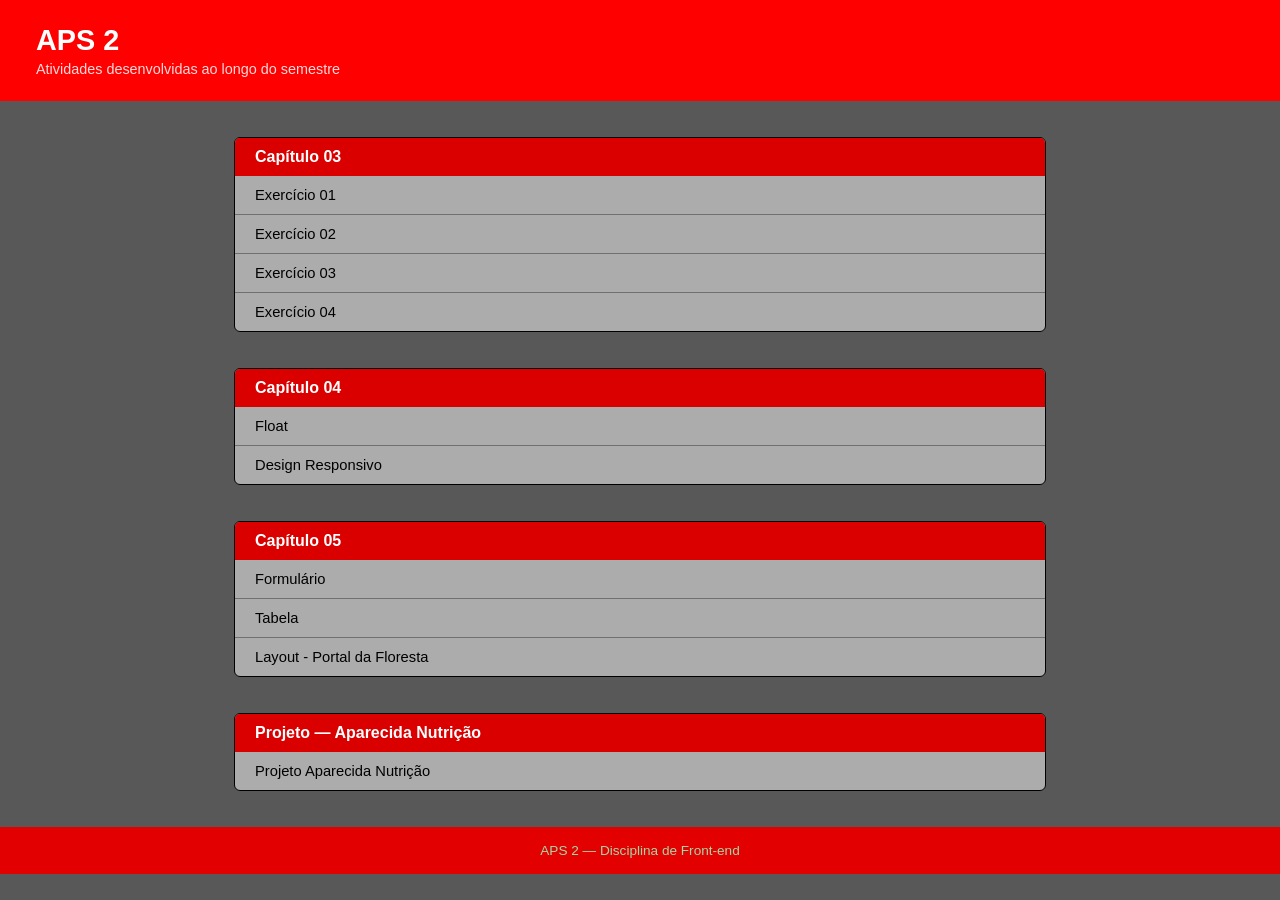
<file: index.html>
<!DOCTYPE html>
<html lang="pt-br">

<head>
  <meta charset="UTF-8">
  <meta name="viewport" content="width=device-width, initial-scale=1.0">
  <title>APS 2</title>
  <link rel="stylesheet" href="style.css">
</head>

<body>

  <header>
    <h1>APS 2</h1>
    <p>Atividades desenvolvidas ao longo do semestre</p>
  </header>

  <main>

    <section id="cap03">
      <h2>Capítulo 03</h2>
      <ul>
        <li><a href="cap03/ex01/cabecalhos.html">Exercício 01</a></li>
        <li><a href="cap03/ex02/Imagens.html">Exercício 02</a></li>
        <li><a href="cap03/ex03/links1.html">Exercício 03</a></li>
        <li><a href="cap03/ex04/torta-limao.html">Exercício 04</a></li>
      </ul>
    </section>

    <section id="cap04">
      <h2>Capítulo 04</h2>
      <ul>
        <li><a href="cap04/float/Float.html" target="_blank">Float</a></li>
        <li><a href="cap04/responsivo/responsivo.html" target="_blank">Design Responsivo</a></li>
      </ul>
    </section>

    <section id="cap05">
      <h2>Capítulo 05</h2>
      <ul>
        
        <li><a href="cap05/proposto-formulario/form.html">Formulário</a></li>
        <li><a href="cap05/proposto-tabela/tabela.html">Tabela</a></li>
        <li><a href="cap05/proposto-layout/layout.html">Layout - Portal da Floresta</a></li>
      </ul>
    </section>

    <section id="projeto">
      <h2>Projeto — Aparecida Nutrição</h2>
      <ul>
        <li><a href="aparecida-nutricao/index.html" target="_blank">Projeto Aparecida Nutrição</a></li>
      </ul>
    </section>

  </main>

  <footer>
    <p>APS 2 — Disciplina de Front-end</p>
  </footer>

</body>

</html>
</file>
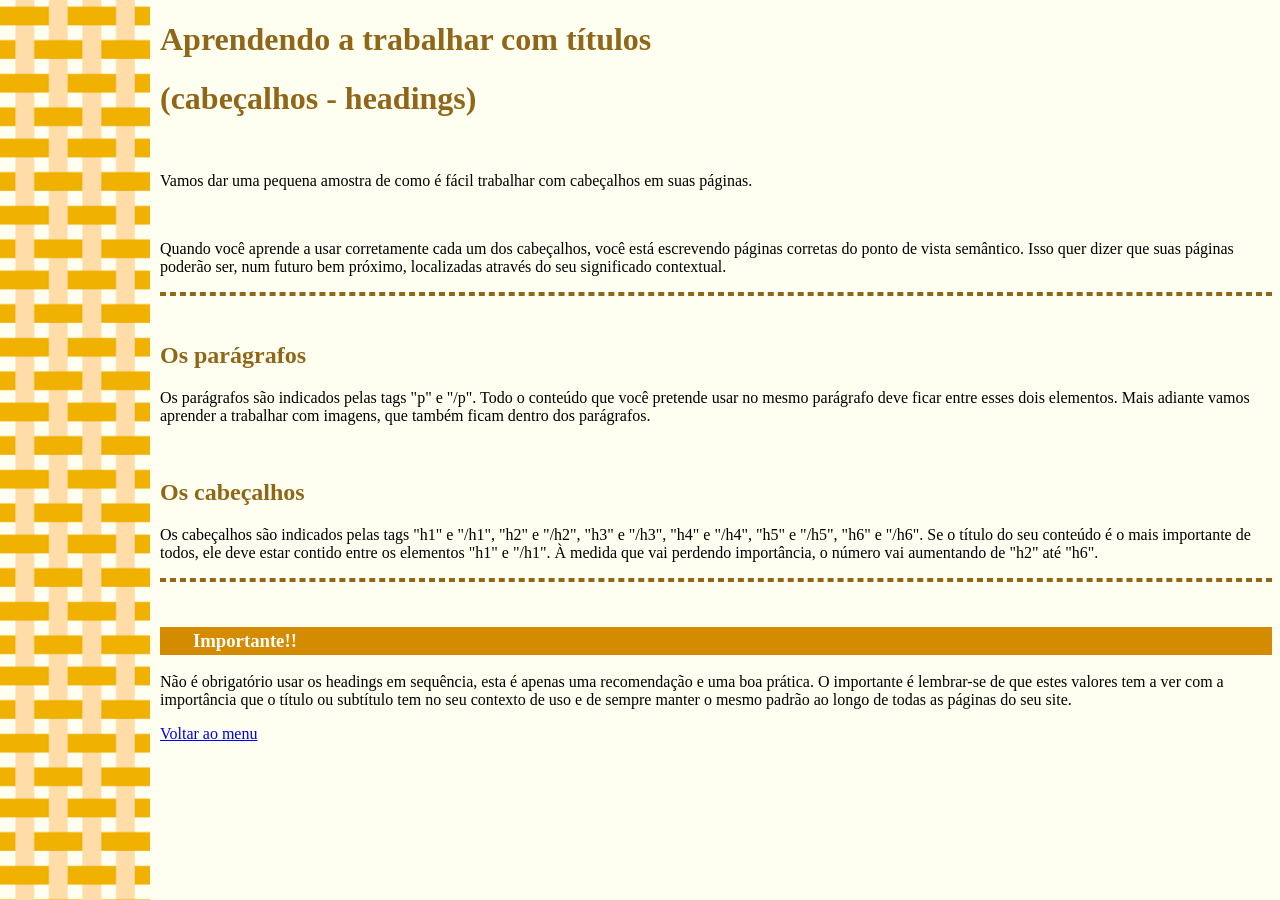
<file: cap03/ex01/cabecalhos.html>
<!DOCTYPE html>
<html lang="en">
<head>
    <meta charset="UTF-8">
    <meta name="viewport" content="width=device-width, initial-scale=1.0">
    <title>Cabeçalhos</title>
    <link rel="stylesheet" href="style-ex1.css">
        
</head>
<body>
    <h1>Aprendendo a trabalhar com títulos</h1>
    <h1>(cabeçalhos - headings)</h1><br>
    <p>Vamos dar uma pequena amostra de como é fácil trabalhar com cabeçalhos em suas páginas.
    </p>
    <br>    
    <p>Quando você aprende a usar corretamente cada um dos cabeçalhos, você está escrevendo páginas corretas do ponto de vista semântico. Isso quer dizer que suas páginas poderão ser, num futuro bem próximo, localizadas através do seu significado contextual.
    </p>
    <hr>
    <br>
    <h2>Os parágrafos</h2>
    <p>Os parágrafos são indicados pelas tags "p" e "/p". Todo o conteúdo que você pretende usar no mesmo parágrafo deve ficar entre esses dois elementos. Mais adiante vamos aprender a trabalhar com imagens, que também ficam dentro dos parágrafos.
    </p>
    <br>

    <h2>Os cabeçalhos</h2>
    <p>Os cabeçalhos são indicados pelas tags "h1" e "/h1", "h2" e "/h2", "h3" e "/h3", "h4" e "/h4", "h5" e "/h5", "h6" e "/h6". Se o título do seu conteúdo é o mais importante de todos, ele deve estar contido entre os elementos "h1" e "/h1". À medida que vai perdendo importância, o número vai aumentando de "h2" até "h6".
    </p>
    <hr>
    <br>

    <h3>Importante!!</h3>
    <p>Não é obrigatório usar os headings em sequência, esta é apenas uma recomendação e uma boa prática. O importante é lembrar-se de que estes valores tem a ver com a importância que o título ou subtítulo tem no seu contexto de uso e de sempre manter o mesmo padrão ao longo de todas as páginas do seu site. 
    </p>
       
<a class="voltar-menu" href="../../index.html">Voltar ao menu</a>
</body>
</html>
</file>
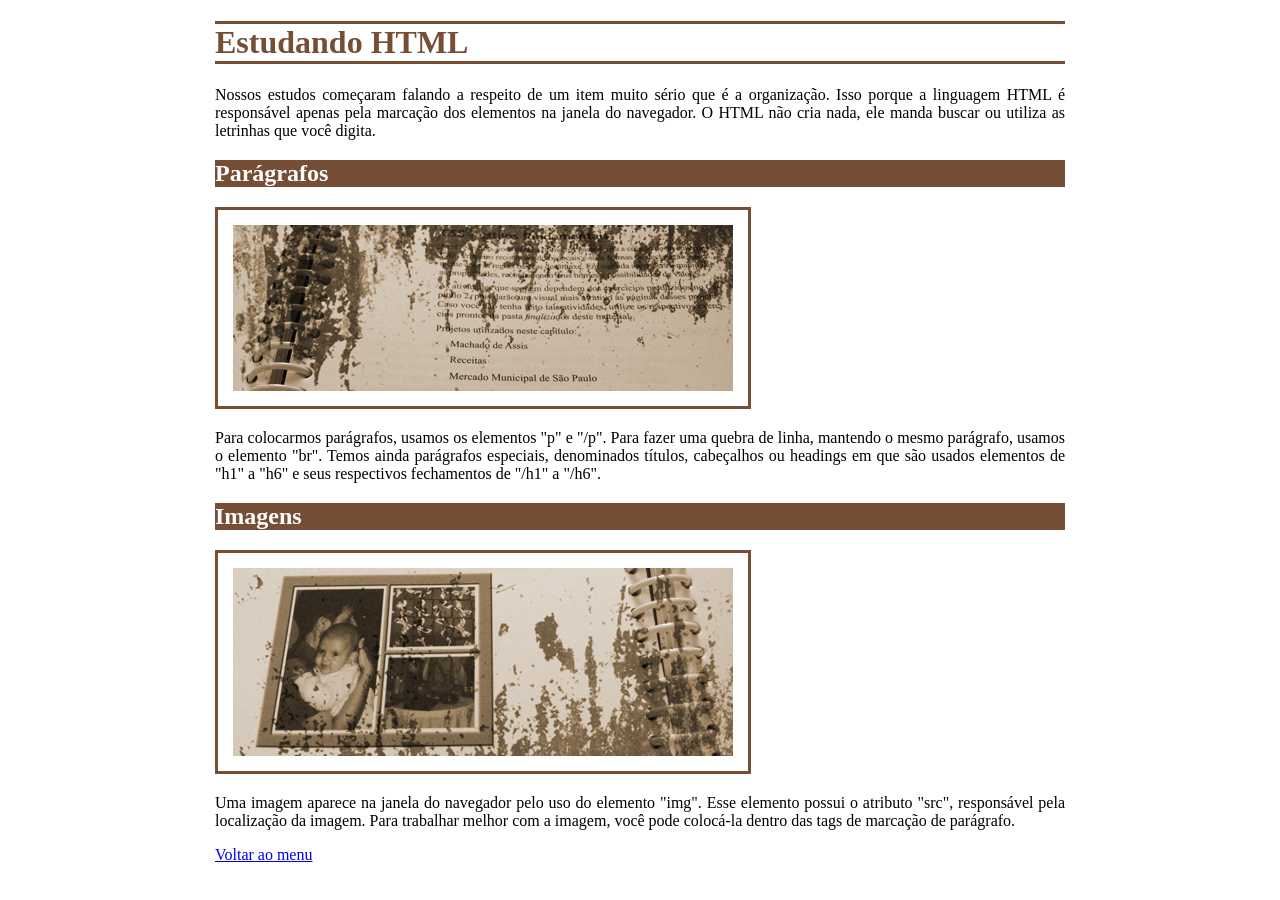
<file: cap03/ex02/Imagens.html>
<!DOCTYPE html>
<html lang="en">
<head>
    <meta charset="UTF-8">
    <meta name="viewport" content="width=device-width, initial-scale=1.0">
    <title>Exercício 2</title>
    <link rel="stylesheet" href="style-ex2.css">
</head>
<body>
    
    <h1>Estudando HTML</h1>

    <p>Nossos estudos começaram falando a respeito de um item muito sério que é a organização. Isso porque a linguagem HTML é responsável apenas pela marcação dos elementos na janela do navegador. O HTML não cria nada, ele manda buscar ou utiliza as letrinhas que você digita.</p>

    <h2>Parágrafos</h2>
    <img src="ilustra1.jpg" alt="">
    <p>Para colocarmos parágrafos, usamos os elementos "p" e "/p". Para fazer uma quebra de linha, mantendo o mesmo parágrafo, usamos o elemento "br". Temos ainda parágrafos especiais, denominados títulos, cabeçalhos ou headings em que são usados elementos de "h1" a "h6" e seus respectivos fechamentos de "/h1" a "/h6".
    </p>

    <h2>Imagens</h2>
    <img src="ilustra2.jpg" alt="">
    <p>Uma imagem aparece na janela do navegador pelo uso do elemento "img". Esse elemento possui o atributo "src", responsável pela localização da imagem. Para trabalhar melhor com a imagem, você pode colocá-la dentro das tags de marcação de parágrafo.</p>
<a class="voltar-menu" href="../../index.html">Voltar ao menu</a>
</body>
</html>
</file>
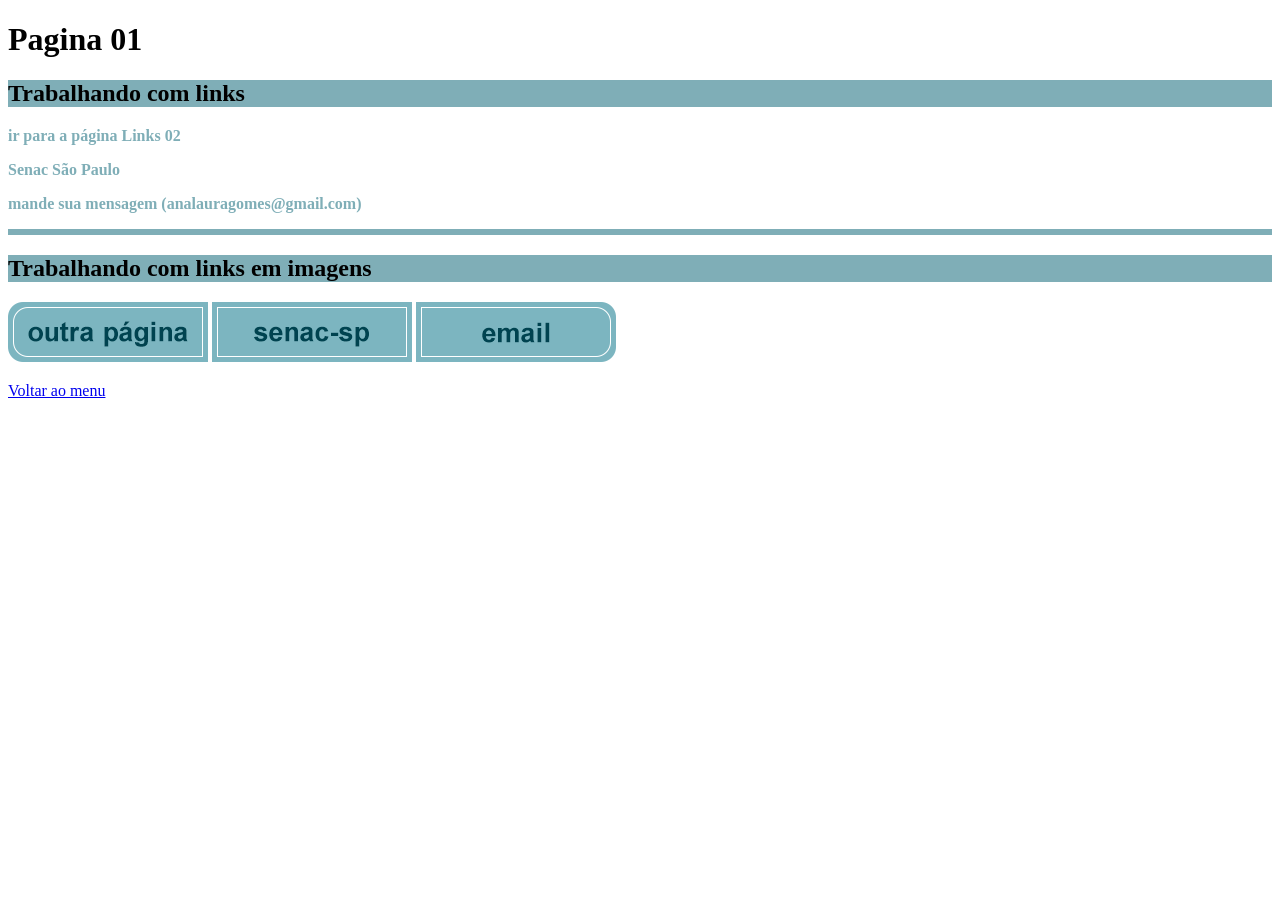
<file: cap03/ex03/links1.html>
<!DOCTYPE html>
<html lang="en">
<head>
    <meta charset="UTF-8">
    <meta name="viewport" content="width=device-width, initial-scale=1.0">
    <title>Links 1</title>
    <link rel="stylesheet" href="links1.css">
</head>
<body>
    <h1>Pagina 01</h1>

    <h2>Trabalhando com links</h2>

    <p><a href="links2.html">ir para a página Links 02</a></p>
    <p><a href="https://www.sp.senac.br/">Senac São Paulo</a></p>
    <p><a href="mailto:analauragomes@gmail.com">mande sua mensagem (analauragomes@gmail.com)</a></p>

<hr>

    <h2>Trabalhando com links em imagens</h2>

<p>
    <a href="links2.html">
        <img src="btn1.png" alt="ir para a página 2">
    </a>
    <a href="https://www.sp.senac.br/">
        <img src="btn2.png" alt="site do senac são paulo">
    </a>
    <a href="mailto:analauragomes@gmail.com">
        <img src="btn3.png" alt="contato: analauragomes@gmail.com">
    </a>
</p>
<a class="voltar-menu" href="../../index.html">Voltar ao menu</a>
</body>
</html>
</file>
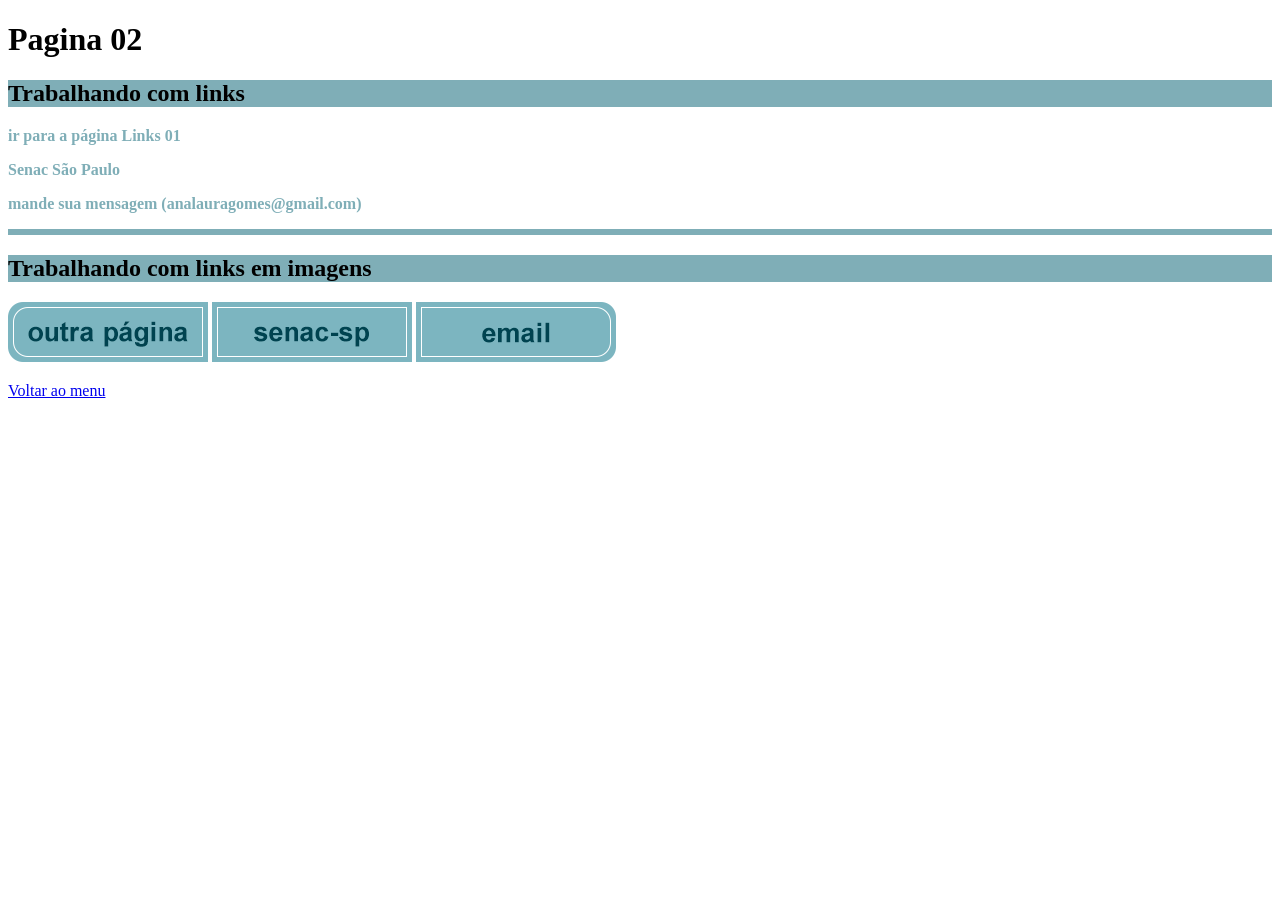
<file: cap03/ex03/links2.html>
<!DOCTYPE html>
<html lang="en">
<head>
    <meta charset="UTF-8">
    <meta name="viewport" content="width=device-width, initial-scale=1.0">
    <title>Links 2</title>
    <link rel="stylesheet" href="links2.css">
</head>
<body>
    <h1>Pagina 02</h1>

    <h2>Trabalhando com links</h2>

    <p><a href="links1.html">ir para a página Links 01</a></p>
    <p><a href="https://www.sp.senac.br/">Senac São Paulo</a></p>
    <p><a href="mailto:analauragomes@gmail.com">mande sua mensagem (analauragomes@gmail.com)</a></p>

<hr>

    <h2>Trabalhando com links em imagens</h2>

<p>
    <a href="links1.html">
        <img src="btn1.png" alt="ir para a página 1">
    </a>
    <a href="https://www.sp.senac.br/">
        <img src="btn2.png" alt="site do senac são paulo">
    </a>
    <a href="mailto:analauragomes@gmail.com">
        <img src="btn3.png" alt="contato: analauragomes@gmail.com">
    </a>
</p>
<a class="voltar-menu" href="../../index.html">Voltar ao menu</a>
</body>
</html>
</file>
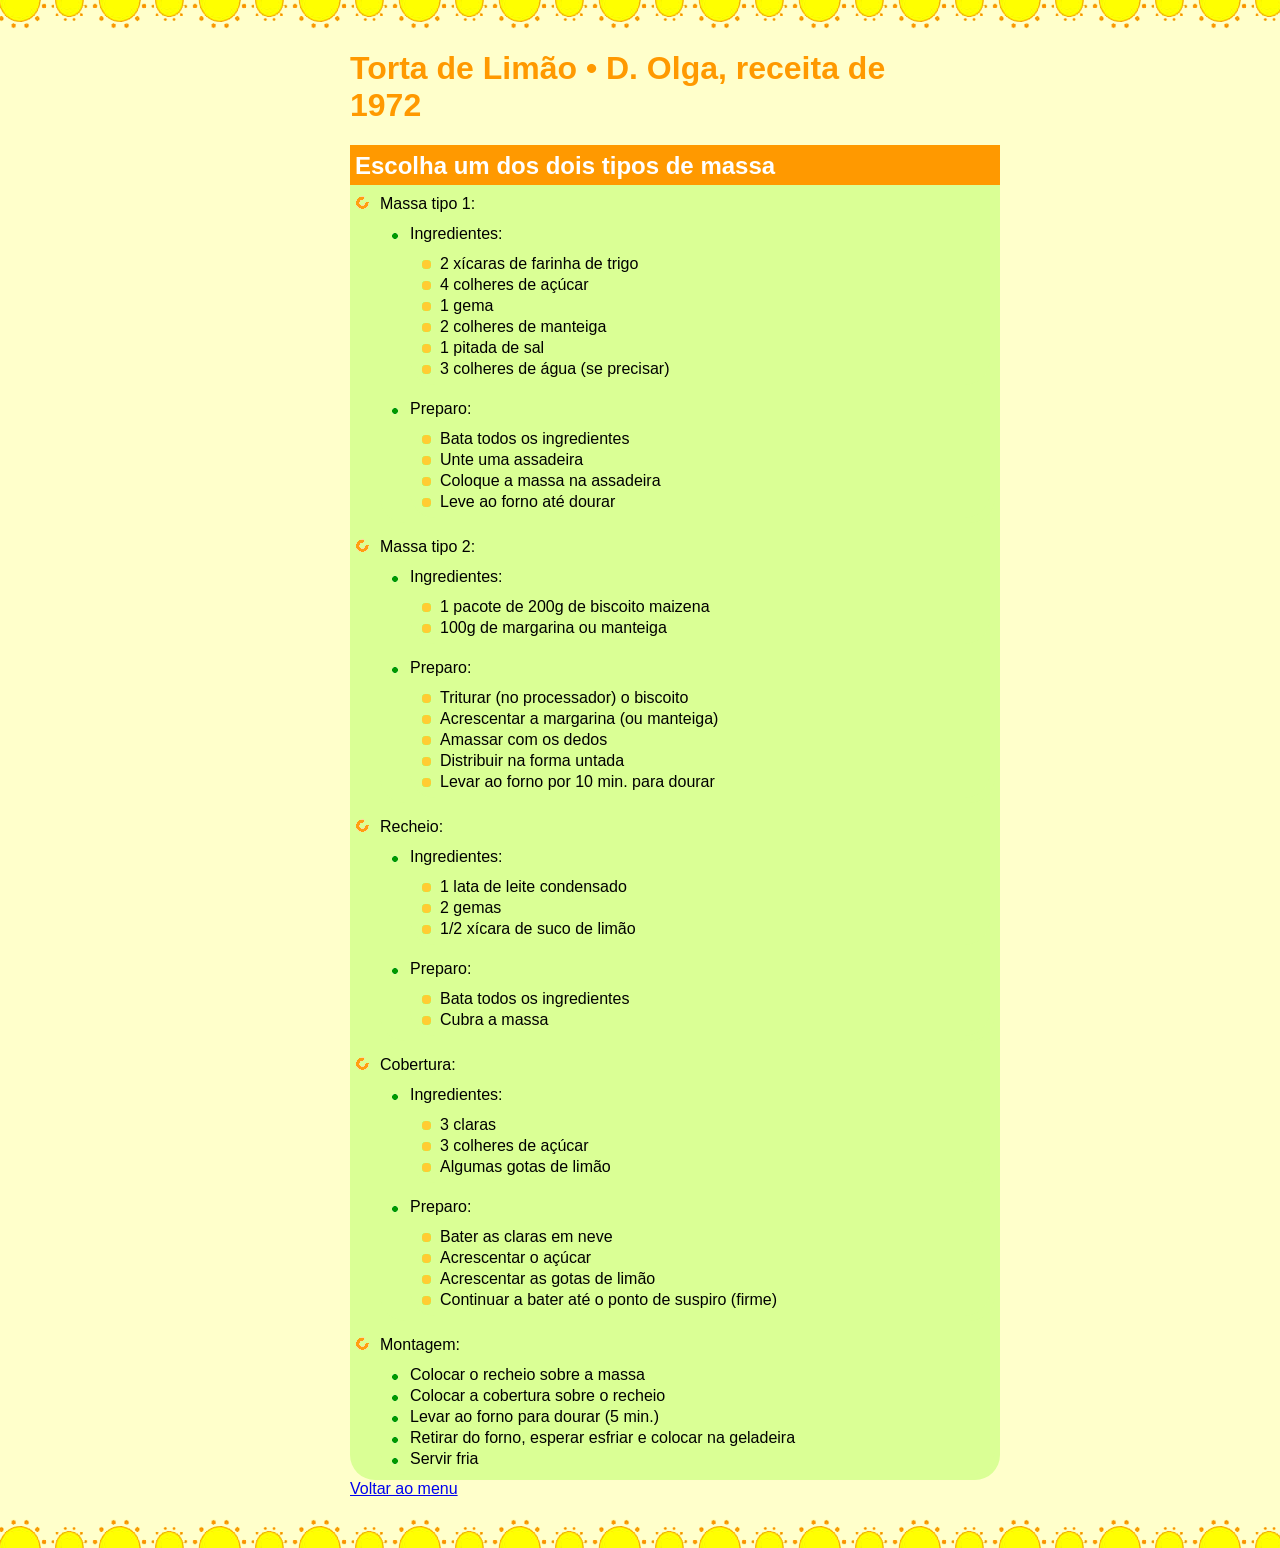
<file: cap03/ex04/torta-limao.html>
<!DOCTYPE html>
<html lang="en">
<head>
    <meta charset="UTF-8">
    <meta name="viewport" content="width=device-width, initial-scale=1.0">
    <title>Torta de Limão</title>
    <link rel="stylesheet" href="EX4.css">
</head>
<body>
    <h1>Torta de Limão • D. Olga, receita de 1972</h1>

    <h2><strong>Escolha um dos dois tipos de massa</strong></h2>
<ul>
    <li>Massa tipo 1:</li>
    <ul>
        <li>Ingredientes:</li>
        <ul>
            <li>2 xícaras de farinha de trigo</li>
            <li>4 colheres de açúcar</li>
            <li>1 gema</li>
            <li>2 colheres de manteiga</li>
            <li>1 pitada de sal</li>
            <li>3 colheres de água (se precisar)</li>
        </ul>
    </ul>
    <ul>
        <li>Preparo:</li>
        <ul>
            <li>Bata todos os ingredientes</li>
            <li>Unte uma assadeira</li>
            <li>Coloque a massa na assadeira</li>
            <li>Leve ao forno até dourar</li>
        </ul>
    </ul>
</ul>
<ul>
    <li>Massa tipo 2:</li>
    <ul>
        <li>Ingredientes:</li>
        <ul>
            <li>1 pacote de 200g de biscoito maizena</li>
            <li>100g de margarina ou manteiga</li>
        </ul>
    </ul>
    <ul>
        <li>Preparo:</li>
        <ul>
            <li>Triturar (no processador) o biscoito</li>
            <li>Acrescentar a margarina (ou manteiga)</li>
            <li>Amassar com os dedos</li>
            <li>Distribuir na forma untada</li>
            <li>Levar ao forno por 10 min. para dourar</li>
        </ul>
    </ul>
</ul>
<ul>
    <li>Recheio:</li>
    <ul>
        <li>Ingredientes:</li>
        <ul>
            <li>1 lata de leite condensado</li>
            <li>2 gemas</li>
            <li>1/2 xícara de suco de limão</li>
        </ul>
    </ul>
    <ul>
        <li>Preparo:</li>
        <ul>
            <li>Bata todos os ingredientes</li>
            <li>Cubra a massa</li>
        </ul>
    </ul>
</ul>
<ul>
    <li>Cobertura:</li>
    <ul>
        <li>Ingredientes:</li>
        <ul>
            <li>3 claras</li>
            <li>3 colheres de açúcar</li>
            <li>Algumas gotas de limão</li>
        </ul>
    </ul>
    <ul>
        <li>Preparo:</li>
        <ul>
            <li>Bater as claras em neve</li>
            <li>Acrescentar o açúcar</li>
            <li>Acrescentar as gotas de limão</li>
            <li>Continuar a bater até o ponto de suspiro (firme)</li>
        </ul>
    </ul>
</ul>
<ul>
    <li>Montagem:</li>
    <ul>
        <li>Colocar o recheio sobre a massa</li>
        <li>Colocar a cobertura sobre o recheio</li>
        <li>Levar ao forno para dourar (5 min.)</li>
        <li>Retirar do forno, esperar esfriar e colocar na geladeira</li>
        <li>Servir fria</li>
    </ul>
</ul>

<a class="voltar-menu" href="../../index.html">Voltar ao menu</a>
</body>
</html>
</file>
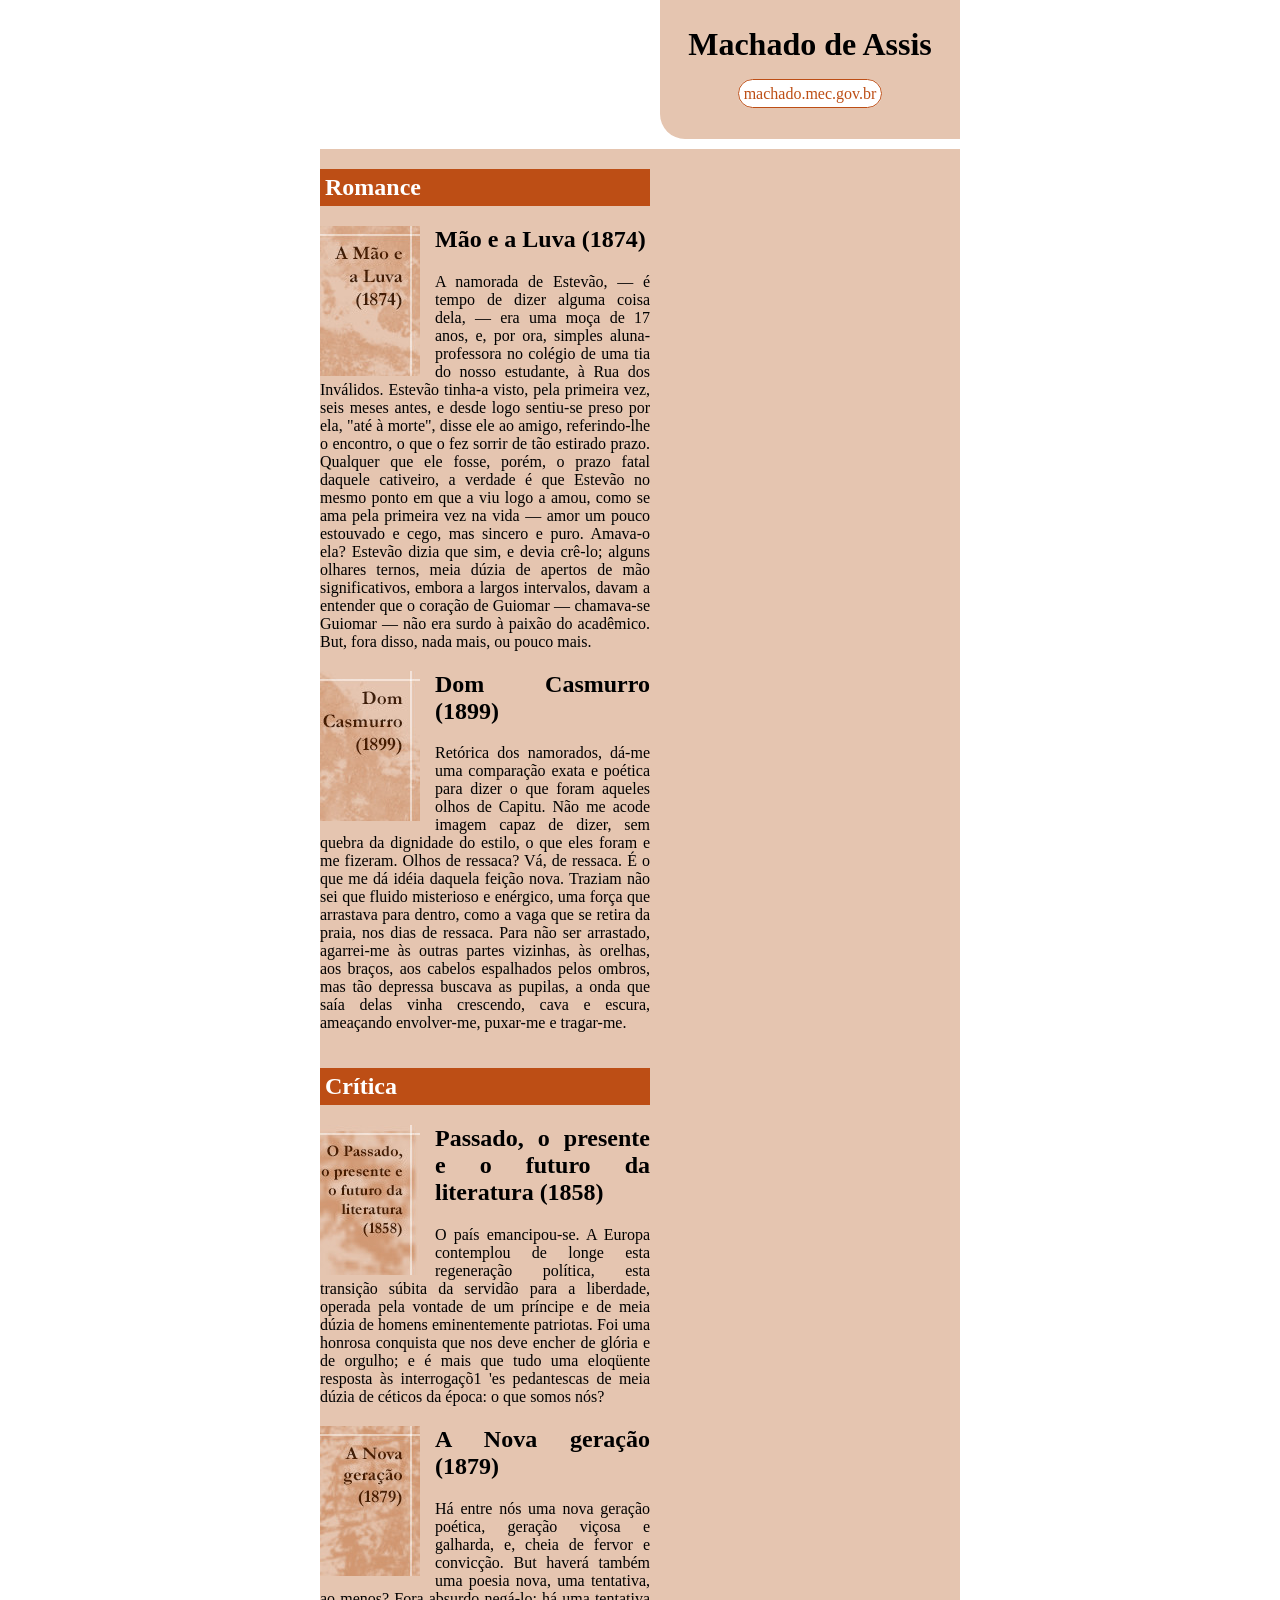
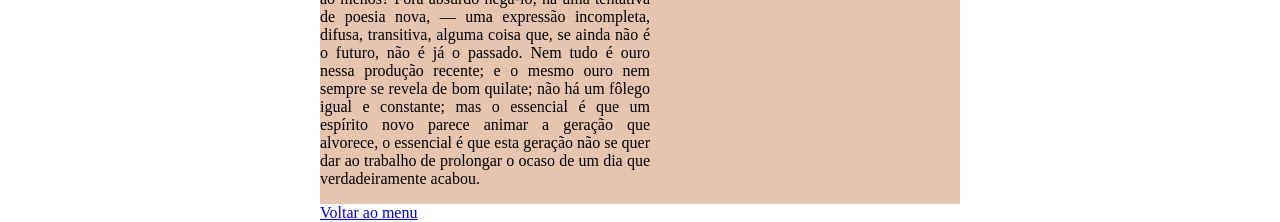
<file: cap04/float/Float.html>
<!DOCTYPE html>
<html lang="en">
<head>
    <meta charset="UTF-8">
    <meta name="viewport" content="width=device-width, initial-scale=1.0">
    <title>Machado de Assis</title>
    <link rel="stylesheet" href="Float.css">

</head>
<body>
    <header>
        <h1>Machado de Assis</h1>
        <p> <a href="https://machado.mec.gov.br">machado.mec.gov.br</a></p>
    </header>

<main>
    <section>
        <h1>Romance</h1>
        <h2><img src="capa1.jpg" alt="Mão e a Luva"> Mão e a Luva (1874)</h2>
        <p>A namorada de Estevão, — é tempo de dizer alguma coisa dela, — era uma moça de 17 anos, e, por ora, simples aluna-professora no colégio de uma tia do nosso estudante, à Rua dos Inválidos. Estevão tinha-a visto, pela primeira vez, seis meses antes, e desde logo sentiu-se preso por ela, "até à morte", disse ele ao amigo, referindo-lhe o encontro, o que o fez sorrir de tão estirado prazo. Qualquer que ele fosse, porém, o prazo fatal daquele cativeiro, a verdade é que Estevão no mesmo ponto em que a viu logo a amou, como se ama pela primeira vez na vida — amor um pouco estouvado e cego, mas sincero e puro. Amava-o ela? Estevão dizia que sim, e devia crê-lo; alguns olhares ternos, meia dúzia de apertos de mão significativos, embora a largos intervalos, davam a entender que o coração de Guiomar — chamava-se Guiomar — não era surdo à paixão do acadêmico. But, fora disso, nada mais, ou pouco mais.</p>

        <h2><img src="capa2.jpg" alt="Dom Casmurro"> Dom Casmurro (1899)</h2>
        <p>Retórica dos namorados, dá-me uma comparação exata e poética para dizer o que foram aqueles olhos de Capitu. Não me acode imagem capaz de dizer, sem quebra da dignidade do estilo, o que eles foram e me fizeram. Olhos de ressaca? Vá, de ressaca. É o que me dá idéia daquela feição nova. Traziam não sei que fluido misterioso e enérgico, uma força que arrastava para dentro, como a vaga que se retira da praia, nos dias de ressaca. Para não ser arrastado, agarrei-me às outras partes vizinhas, às orelhas, aos braços, aos cabelos espalhados pelos ombros, mas tão depressa buscava as pupilas, a onda que saía delas vinha crescendo, cava e escura, ameaçando envolver-me, puxar-me e tragar-me.</p>
    </section>
    <section>
        <h1>Crítica</h1>
        <h2><img src="capa3.jpg" alt="Passado, o presente e o futuro da literatura"> Passado, o presente e o futuro da literatura (1858)</h2>
        <p>O país emancipou-se. A Europa contemplou de longe esta regeneração política, esta transição súbita da servidão para a liberdade, operada pela vontade de um príncipe e de meia dúzia de homens eminentemente patriotas. Foi uma honrosa conquista que nos deve encher de glória e de orgulho; e é mais que tudo uma eloqüente resposta às interrogaçõ1  'es pedantescas de meia dúzia de céticos da época: o que somos nós?</p>

        <h2><img src="capa4.jpg" alt="A Nova geração"> A Nova geração (1879)</h2>
        <p>Há entre nós uma nova geração poética, geração viçosa e galharda, e, cheia de fervor e convicção. But haverá também uma poesia nova, uma tentativa, ao menos? Fora absurdo negá-lo; há uma tentativa de poesia nova, — uma expressão incompleta, difusa, transitiva, alguma coisa que, se ainda não é o futuro, não é já o passado. Nem tudo é ouro nessa produção recente; e o mesmo ouro nem sempre se revela de bom quilate; não há um fôlego igual e constante; mas o essencial é que um espírito novo parece animar a geração que alvorece, o essencial é que esta geração não se quer dar ao trabalho de prolongar o ocaso de um dia que verdadeiramente acabou.</p>
    </section>
</main>


<a class="voltar-menu" href="../../index.html">Voltar ao menu</a>
</body>
</html>
</file>
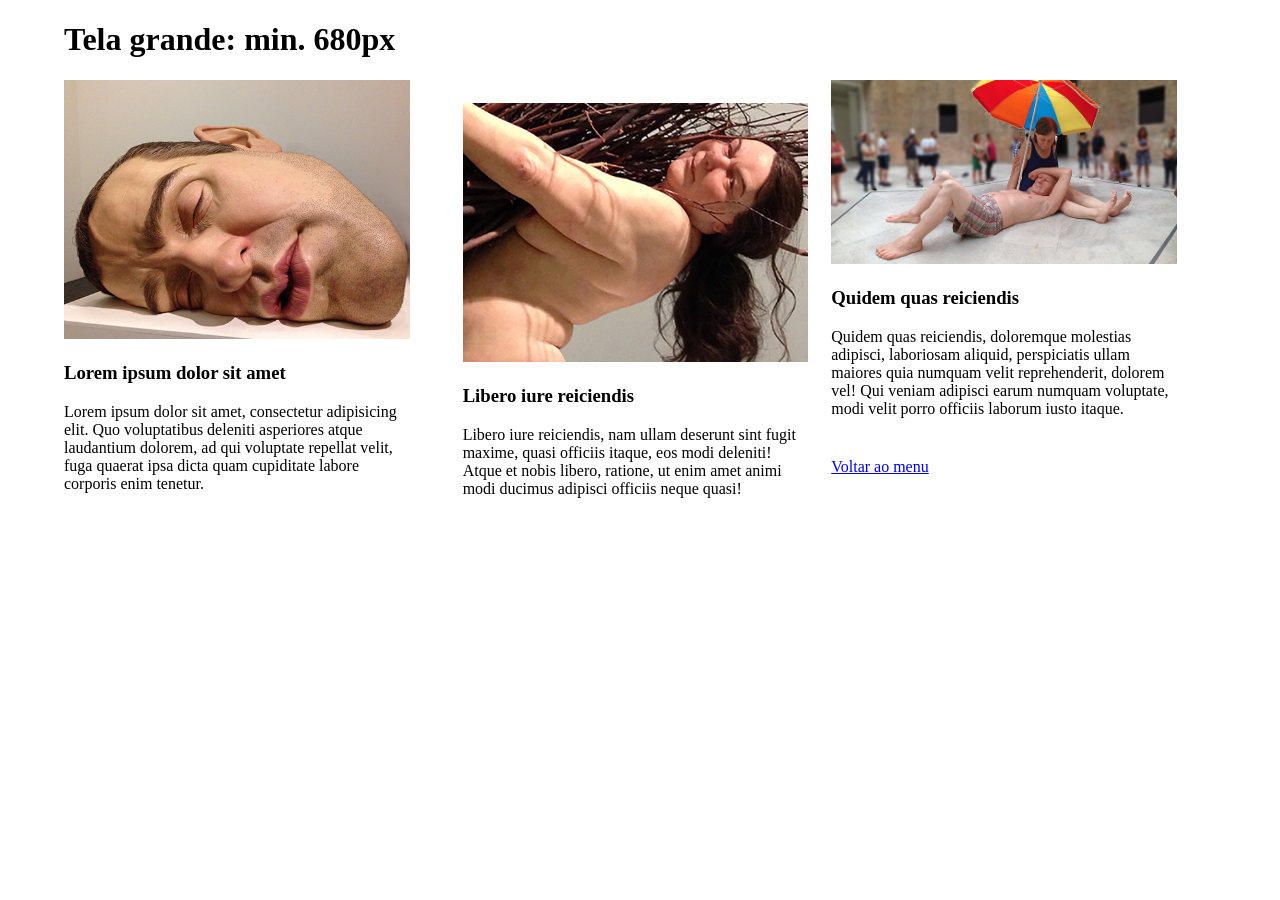
<file: cap04/responsivo/responsivo.html>
<!DOCTYPE html>
<html lang="pt-br">
<head>
    <meta charset="UTF-8">
    <meta http-equiv="X-UA-Compatible" content="IE=edge">
    <meta name="viewport" content="width=device-width, initial-scale=1.0">
    <title>Responsivo</title>
    <link rel="stylesheet" href="responsivo.css">
</head>
<body>

<h1 class="soPequeno">Tela pequena: até 419px</h1>
<h1 class="soMedio">Tela média: min. 420px</h1>
<h1 class="soGrande">Tela grande: min. 680px</h1>

<main>

    <article>
        <img src="img/ron-mueck-1.JPG" alt="ron mueck, máscaras II, 2001">
        <h3>Lorem ipsum dolor sit amet</h3>
        <p>
            Lorem ipsum dolor sit amet, consectetur adipisicing elit. Quo voluptatibus deleniti asperiores atque laudantium dolorem,
            ad qui voluptate repellat velit, fuga quaerat ipsa dicta quam cupiditate labore corporis enim tenetur.
        </p>
    </article>

    <article>
        <img src="img/ron-mueck-2.JPG" alt="ron mueck, mulher com gravetos, 2009">
        <h3>Libero iure reiciendis</h3>
        <p>
            Libero iure reiciendis, nam ullam deserunt sint fugit maxime, quasi officiis itaque, eos modi deleniti! Atque et nobis
            libero, ratione, ut enim amet animi modi ducimus adipisci officiis neque quasi!
        </p>
    </article>

    <article>
        <img src="img/ron-mueck-3.JPG" alt="ron mueck, casal sob um guarda-chuva, 2013">
        <h3>Quidem quas reiciendis</h3>
        <p>
            Quidem quas reiciendis, doloremque molestias adipisci, laboriosam aliquid, perspiciatis ullam maiores quia numquam velit
            reprehenderit, dolorem vel! Qui veniam adipisci earum numquam voluptate, modi velit porro officiis laborum iusto itaque.
        </p>
    </article>

</main>

<a class="voltar-menu" href="../../index.html">Voltar ao menu</a>
</body>
</html>
</file>
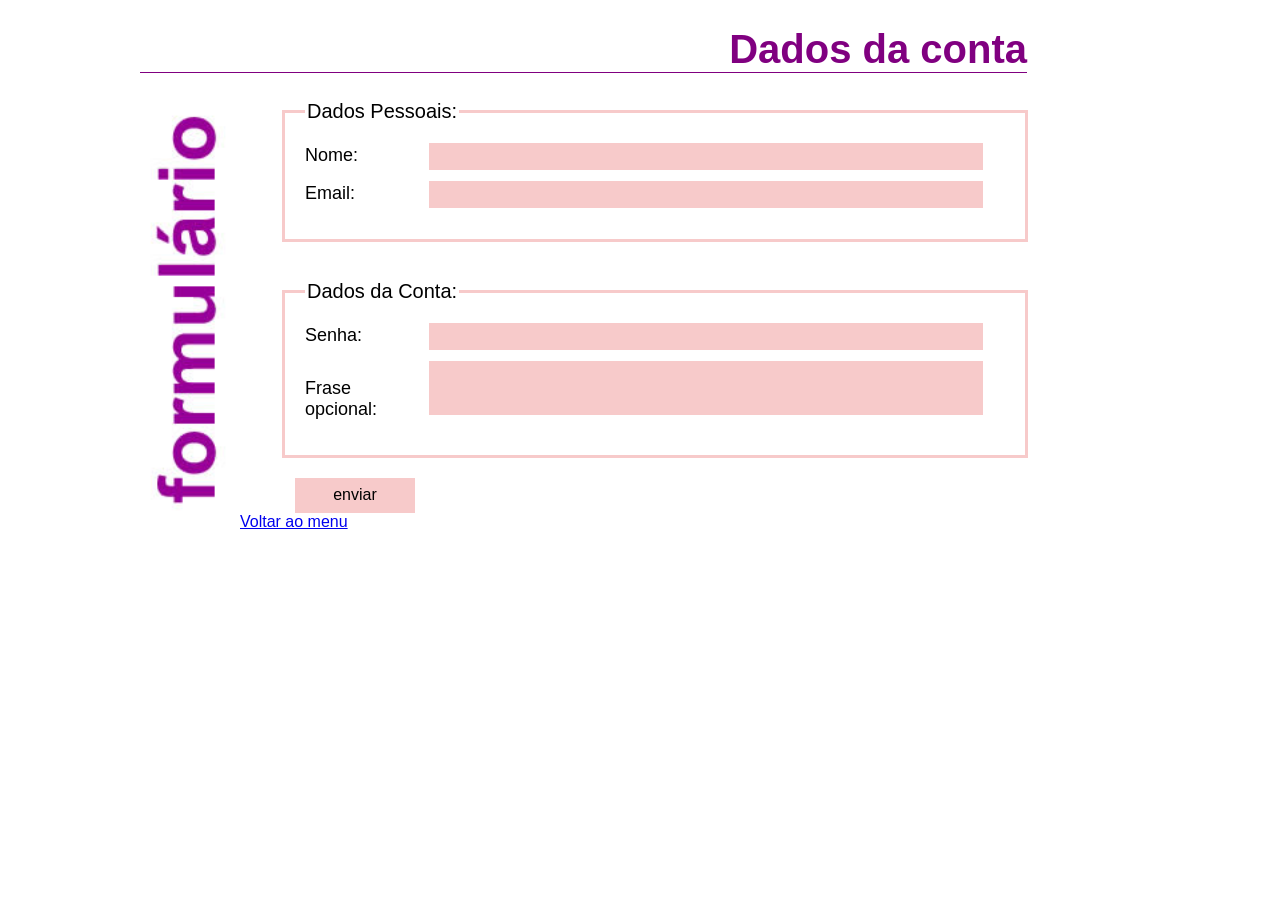
<file: cap05/proposto-formulario/form.html>
<!DOCTYPE html>
<html lang="pt-br">
<head>
    <meta charset="UTF-8">
    <meta http-equiv="X-UA-Compatible" content="IE=edge">
    <meta name="viewport" content="width=device-width, initial-scale=1.0">
    <title>formulario</title>
    <link rel="stylesheet" href="form.css">
</head>
<body>
       
<h1>Dados da conta</h1>
<img src="form1_back.jpg" alt="">
    <form action="">
        <fieldset>
            <legend>Dados Pessoais:</legend>
            <label for="">Nome: </label> <input type="text">
            <br>
            <label for="">Email: </label> <input type="email" name="" id="">
        </fieldset>
    <br>
        <fieldset>
            <legend>Dados da Conta:</legend>
            <label for="">Senha: </label> <input type="text">
            <br>
            <label for="">Frase opcional:</label>  <textarea name="" id="" cols="40" rows="1"></textarea>
        </fieldset>
    
        <button>enviar</button>

    </form>
<a class="voltar-menu" href="../../index.html">Voltar ao menu</a>
</body>
</html>
</file>
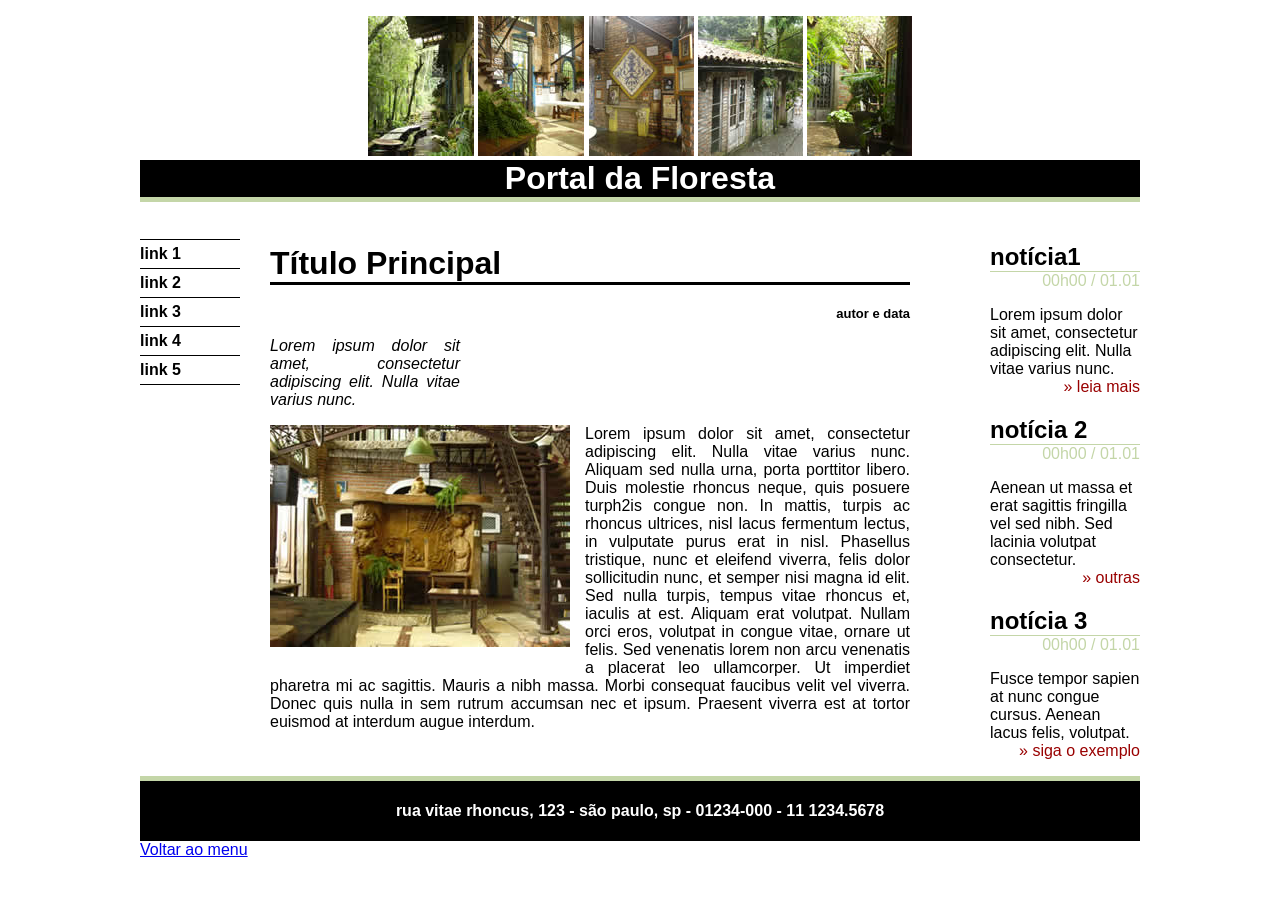
<file: cap05/proposto-layout/layout.html>
<!DOCTYPE html>
<html lang="pt-br">
<head>
	<meta charset="UTF-8">
	<title>Layout</title>
	<link rel="stylesheet" href="style-layout.css">	
</head>

<body>
<header>
	<figure>
		<img src="vista1.JPG" alt="vista 1">
		<img src="vista4.JPG" alt="vista 4">
		<img src="vista5.JPG" alt="vista 5">
		<img src="vista2.JPG" alt="vista 2">
		<img src="vista3.JPG" alt="vista 3">
	</figure>
	<h1>Portal da Floresta</h1>
</header>

<nav>
<ul>
  <li><a href="link1.html" target="_self"><strong>link 1</strong></a></li> 
  <li><a href="link2.html" target="_self"><strong>link 2</strong></a></li>
  <li><a href="link3.html" target="_self"><strong>link 3</strong></a></li>
  <li><a href="link4.html" target="_self"><strong>link 4</strong></a></li>
  <li><a href="link5.html" target="_self"><strong>link 5</strong></a></li>
</ul>
</nav>

<main>
	<div class="cabecalho-artigo">
			<h1><strong>Título Principal</strong></h1>
			<h2>autor e data</h2>
		</div>
	<p id="citacao">Lorem ipsum dolor sit amet, consectetur adipiscing elit. Nulla vitae   varius nunc.</p>
	<p><img src="escada.jpg" alt="detalhe interno"  />
  			Lorem ipsum dolor sit amet, consectetur adipiscing elit. Nulla vitae   varius nunc. Aliquam sed nulla urna, porta porttitor libero. Duis   molestie rhoncus neque, quis posuere turph2is congue non. In mattis,   turpis ac rhoncus ultrices, nisl lacus fermentum lectus, in vulputate   purus erat in nisl. Phasellus tristique, nunc et eleifend viverra, felis   dolor sollicitudin nunc, et semper nisi magna id elit. Sed nulla   turpis, tempus vitae rhoncus et, iaculis at est. Aliquam erat volutpat.   Nullam orci eros, volutpat in congue vitae, ornare ut felis. Sed   venenatis lorem non arcu venenatis a placerat leo ullamcorper. Ut   imperdiet pharetra mi ac sagittis. Mauris a nibh massa. Morbi consequat   faucibus velit vel viverra. Donec quis nulla in sem rutrum accumsan nec   et ipsum. Praesent viverra est at tortor euismod at interdum augue   interdum.</p>
</main>

<aside>
<article>
	<h2>notícia1</h2>
	<p class="hora">00h00 / 01.01</p>
	<p>Lorem ipsum dolor sit amet, consectetur adipiscing elit. Nulla vitae   varius nunc. <a class="link">» leia mais</a></p>
</article>
<article>
	<h2>notícia 2</h2>
	<p class="hora">00h00 / 01.01</p>
	<p>Aenean ut massa et erat sagittis fringilla vel sed nibh. Sed lacinia   volutpat consectetur.  <a class="link">» outras</a></p>
</article>
<article>
	<h2>notícia 3</h2>
	<p class="hora">00h00 / 01.01</p>
	<p>Fusce tempor sapien at nunc congue cursus. Aenean lacus felis, volutpat.  <a class="link"> » siga o exemplo</a></p>
</article>
</aside>

<footer>
<p>rua vitae rhoncus, 123 - são paulo, sp - 01234-000 - 11 1234.5678</p>
</footer>

<a class="voltar-menu" href="../../index.html">Voltar ao menu</a>
</body>
</html>
</file>
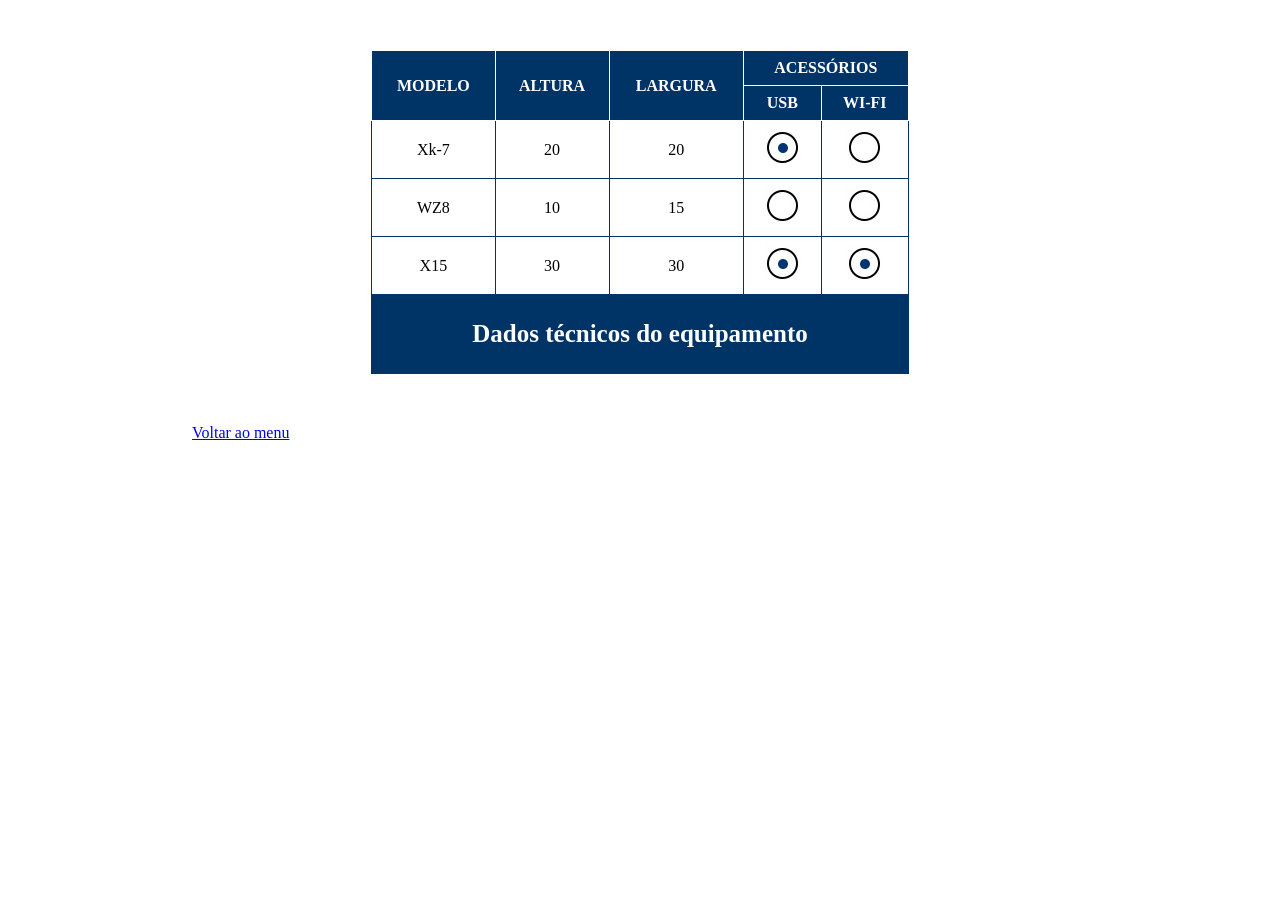
<file: cap05/proposto-tabela/tabela.html>
<!DOCTYPE html>
<html lang="pt-br">

<head>
    <meta charset="UTF-8">
    <meta name="viewport" content="width=device-width, initial-scale=1.0">
    <link rel="stylesheet" href="style.css">
    <title>Exercício 2</title>
</head>

<body>
    <main>
        <table>
            <thead>
                <tr>
                    <th rowspan="2">MODELO</th>
                    <th rowspan="2">ALTURA</th>
                    <th rowspan="2">LARGURA</th>
                    <th colspan="2">ACESSÓRIOS</th>
                </tr>
                <tr>
                    <th>USB</th>
                    <th>WI-FI</th>
                </tr>
            </thead>
            <tbody>
                <tr>
                    <td>Xk-7</td>
                    <td>20</td>
                    <td>20</td>
                    <td><img src="sim.jpg" alt="sim"></td>
                    <td><img src="nao.jpg" alt="não"></td>
                </tr>
                <tr>
                    <td>WZ8</td>
                    <td>10</td>
                    <td>15</td>
                    <td><img src="nao.jpg" alt="não"></td>
                    <td><img src="nao.jpg" alt="não"></td>
                </tr>
                <tr>
                    <td>X15</td>
                    <td>30</td>
                    <td>30</td>
                    <td><img src="sim.jpg" alt="sim"></td>
                    <td><img src="sim.jpg" alt="sim"></td>
                </tr>
            </tbody>
            <tfoot>
                <td class="pinto" colspan="5"><strong><strong>Dados técnicos do equipamento</strong></strong></td>
            </tfoot>
        </table>
    </main>
<a class="voltar-menu" href="../../index.html">Voltar ao menu</a>
</body>

</html>
</file>
<file: style.css>
* {
  margin: 0;
  padding: 0;
  box-sizing: border-box;
}


body {
  font-family: Arial, sans-serif;
  background: #585858;
  color: #333;
}

header {
  background: #ff0000;
  color: white;
  padding: 24px 36px;
}

header h1 {
  font-size: 1.8em;
}

header p {
  font-size: 0.9em;
  margin-top: 4px;
  opacity: 0.85;
}

main {
  max-width: 860px;
  margin: 36px auto;
  padding: 0 24px;
}

section {
  margin-bottom: 36px;
  background: rgba(255, 255, 255, 0.507);
  border-radius: 6px;
  overflow: hidden;
  border: 1px solid #000;
}

section h2 {
  background: #da0000;
  color: white;
  padding: 10px 20px;
  font-size: 1em;
}

section ul {
  list-style: none;
  padding: 0;
}

section ul li {
  border-bottom: 1px solid #00000059;
}

section ul li:last-child {
  border-bottom: none;
}

section ul li a {
  display: block;
  padding: 11px 20px;
  color: #000;
  text-decoration: none;
  font-size: 0.92em;
}

section ul li a:hover {
  background: #f1f8f15d;
  padding-left: 26px;
}

footer {
  background: #e20000;
  color: #a5d6a7;
  text-align: center;
  padding: 16px;
  font-size: 0.85em;
}
</file>
<file: cap03/ex01/style-ex1.css>
body {
            /* background-color: rgb(254, 255, 240);
            background-image: url(cabecalhos_back.png);
            background-repeat: repeat-y */
            background: rgb(254, 255, 240) url(cabecalhos_back.png) repeat-y;
            margin-left: 160px;
        }
        h1, h2{
            color: #906718
        }
        hr {
            /* border-color: #906718;
            border-style: dashed;
            border-width: 2px; */
            border: #906718 dashed 2px;
        }
        h3 {
            color: white;
            background-color:#d48b00;
            padding: 3px;
        }
        h3 {
            text-indent: 30px;
        }
</file>
<file: cap03/ex02/style-ex2.css>
body{
            width: 850px;
            text-align: justify;
            margin: auto;
        }
        h1{
            border-top: solid;
            border-bottom: solid;
            border-color: #764e36;
            color:#764e36;
        }
        h2{
            color: #fff;
            background-color: #764e36;
        }
        img{
            border: solid #764e36;
            padding: 15px;
        }
</file>
<file: cap03/ex03/links1.css>
h2{
            background-color: #7faeb7;;
        }
        hr{
            border: solid #7faeb7;
        }
        p a:link{
            text-decoration: none;
            color: #7faeb7;
            font-weight: bold;
        }
        p a:visited{
            color: #7faeb7;
        }
        p a:hover{
            color: #ffa700;
        }
        img:hover{
            border: #ffa700 solid 2px;
        }
        a:first-of-type img:hover{
            border-radius: 25px 0 0 25px;
        }
        a:last-of-type img:hover{
            border-radius:  0 25px 25px 0;
        }
</file>
<file: cap03/ex03/links2.css>
h2{
            background-color: #7faeb7;;
        }
        hr{
            border: solid #7faeb7;
        }
        p a:link{
            text-decoration: none;
            color: #7faeb7;
            font-weight: bold;
        }
        p a:visited{
            color: #7faeb7;
        }
        p a:hover{
            color: #ffa700;
        }
        img:hover{
            border: #ffa700 solid 2px;
        }
        a:first-of-type img:hover{
            border-radius: 25px 0 0 25px;
        }
        a:last-of-type img:hover{
            border-radius:  0 25px 25px 0;
        }
</file>
<file: cap03/ex04/EX4.css>
body {
                background-color: #ffffcb;
                background-image: url(torta_limao_backS.png), url(torta_limao_backI.png);
                background-repeat: repeat-x, repeat-x;
                background-position: top, bottom;
                margin: 50px 350px;
                font-family: Arial, sans-serif;
            }    
            h1{
                color:  #FF9900;
            }
            h2{
                background-color: #FF9900;
                color: white;
                padding: 7px 0px 5px 5px;
                margin: 0px -70px 0px 0px;
            } 
            ul:last-of-type {
                border-radius: 0 0 25px 25px; 
            }   
            ul {
                list-style-image: url(torta_limao_item1.gif);
                background-color: #daff95;
                padding: 7px 5px 5px 30px;
                margin: 0px -70px 0px 0px;
            }
            ul ul {
                list-style-image: url(torta_limao_item3.gif);
                margin: 0;
            }
            ul ul ul {
                list-style-image: url(torta_limao_item2.gif);
                margin: 0;
            }
            li {
                margin: 2px 0;
            }
</file>
<file: cap04/float/Float.css>
body{
            width: 50%;
            margin: auto;
            text-align: justify;
            max-width: 700px;
        }
        header{
            width: 270px;
            background-color: #e5c5b0;
            border-radius: 0px 0px 0px 25px;
            padding: 5px 15px 20px;
            text-align: center;
            float: right;
            margin: 0 0 10px 30px;
        }
        header a{
            text-decoration: none;
            border-radius: 15px;
            border:solid thin #bd4e15;
            background-color: #fff;
            color: #bd4e15;
            padding: 5px;
        }
        section{
            width: 330px;
            float: left;
        }
        section h1{
            background-color: #bd4e15;
            color: #fff;
            padding: 5px;
        }
        section:first-child{
            margin-right: 40px;
        }
        section h2 img{
            float: left;
            margin-right: 15px;
        }
        main{
            clear: both;
            background-color: #e5c5b0;
            overflow:auto
        }
</file>
<file: cap04/responsivo/responsivo.css>
body {
    width: 90%;
    margin: auto;
    max-width: 1800px;
}

article img {
    max-width: 100%;
}

article {
    width: 100%;
    margin-bottom: 24px;
}

.soMedio,
.soGrande {
    display: none;
}

.soPequeno {
    display: block;
}

@media screen and (min-width: 420px) {

    article {
        width: 45%;
        float: left;
    }

    article:nth-child(2) {
        margin: 2% 2%;
    }

    article:last-of-type {
        float: none;
        width: 95%;
    }

    .soPequeno,
    .soGrande {
        display: none;
    }

    .soMedio {
        display: block;
    }
}

@media screen and (min-width: 680px) {

    article {
        width: 30%;
        float: left;
        margin-right: 30px;
    }

    article:last-of-type {
        float: left;
        width: 30%;
    }

    .soPequeno,
    .soMedio {
        display: none;
    }

    .soGrande {
        display: block;
    }
}
</file>
<file: cap05/proposto-formulario/form.css>
body{
        background-color: #ffffff;
        max-width: 1000px;
        margin: auto;
        font-family: Arial, Helvetica, sans-serif;
    }
    h1{
        text-align: right;
        color: purple;
        font-size: 40px;
        margin-right: 50px;
        border-bottom: 1px solid purple;
        width: 887px;
    }
    img{
        float: left;
        width: 100px;
        margin-top: 5px;
    }
    form{
        margin-left: 140px;
    }
    fieldset{
        border: 3px solid #f7caca;
        padding: 20px;
        margin-bottom: 20px;
        width: 700px;
    }
    legend{
        font-size: 20px;
    }
    label{
        display: inline-block;
        width: 120px;
        font-size: 18px;
        margin-bottom: 15px;
    }
    input{
        width: 550px;
        height: 25px;
        background-color: #f7caca;
        border: none;
    }
    textarea{
        width: 550px;
        height: 50px;
        background-color: #f7caca;
        border: none;
        resize: none;
    }
    button{
        background-color: #f7caca;
        border: none;
        width: 120px;
        height: 35px;
        margin-left: 15px;
        cursor: pointer;
        font-size: 16px;
    }
</file>
<file: cap05/proposto-layout/style-layout.css>
body{
			width: 1000px;
			margin: auto;
			font-family: Arial, Helvetica, sans-serif;
		}
		header{
			text-align: center;
		}
		header h1{
			background-color: #000;
			color: #fff;
			border-bottom: solid #c4d6a8 5px;
			margin-top: 0;
		}
		header figure{
			margin-bottom: 0;
		}
		nav{
			width: 100px;
			float: left;
		}
		nav ul{
			list-style: none;
			padding-left: 0;
		}
		nav a{
			text-decoration: none;
			color: #000;
			font-weight: bold;
		}
		nav ul li{
			padding-top: 5px;
			padding-bottom: 5px;
			border-top: solid thin;
		}
		nav ul li:last-of-type{
			border-bottom: solid thin;
		}
		main{
			width: 640px;
			float: left;
			margin-left: 30px;
			margin-right: 30px;
			text-align: justify;
		}
		main img{
			float: left;
			margin-right: 15px;
			margin-bottom: 15px;
		}
		main h1{
			border-bottom: solid;
		}
		main h2{
			font-size: small;
			text-align: right;
			margin-top: 0;
		}
		aside{
			width: 150px;
			float: right;
		}
		article h2{
			border-bottom: solid thin #c4d6a8;
			margin-bottom: 0;
		}
		footer{
			clear: both;
			text-align: center;
			background-color: #000;
			color: #fff;
			border-top: solid #c4d6a8 5px;
			font-weight: bold;
			padding: 5px;
		}
		#citacao{
			font-style: italic;
			width: 190px;
		}
		.hora{
			color: #c4d6a8;
			text-align: right;
			margin-top: 0;
		}
		.link{
			color: #900;
			text-decoration: none;
			text-align: right;
			display: block;
		}
</file>
<file: cap05/proposto-tabela/style.css>
body{
    width:70%;
    margin: auto;
}

table{
    width: 60%;
    margin: 50px auto;
    text-align: center;
}
thead{
    text-transform: uppercase;
    background-color: #036;
    color: white;
}
thead tr th{
    border: solid thin white;
}
thead tr td{
    border: solid thin white;
}
tfoot tr td{
    background-color: #036;
    color: white;
    padding: 15px;
    font-weight: bold;
    font-size: 20px;
}
table, th, td, tr{
    border: solid thin #036;
    border-collapse: collapse;
    padding: 8px;
}

thead, tfoot{
    background-color: #036;
    color: white;
}

th{
    border: 1px solid white;
}

.pinto{
    padding: 25px;
    font-size: 25px;
}
</file>
